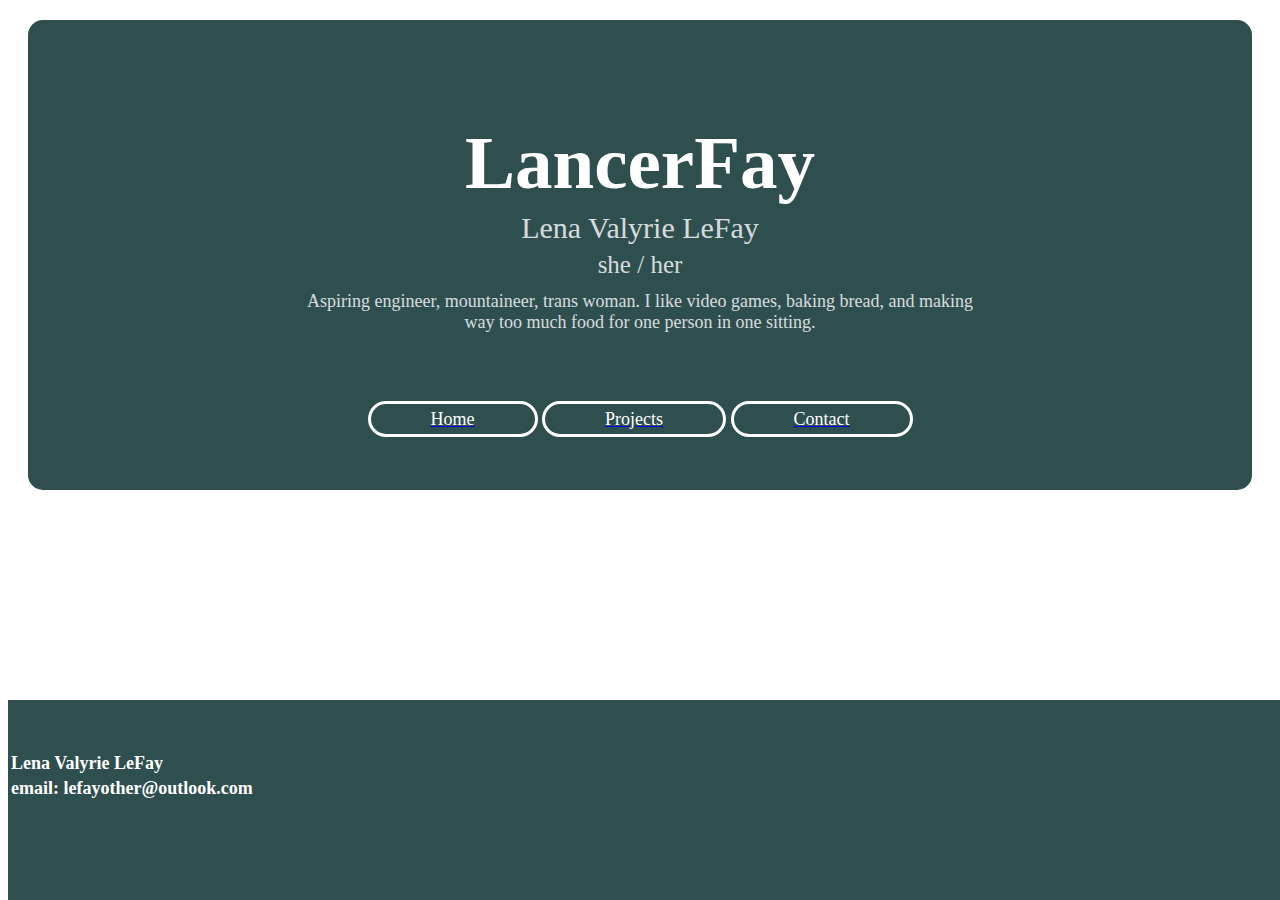
<file: index.html>
<!DOCTYPE html>
<html>
    <head>
        <link rel="stylesheet" type="text/css" href="style.css">
    </head>
    <header>
        <div id="banner">
            <h1>LancerFay</h1>
            <h2 class="subtitle">Lena Valyrie LeFay</h2>
            <h3 class="subtitle">she / her</h3>
            <p class="subtitle" id="about-me">Aspiring engineer, mountaineer, trans woman. I like video games, baking bread, and making way too much food for one person in one sitting.</p>
        </div>
        <nav class="nav-links">
            <a href="index.html"><span class="nav-button">Home</span></a>
            <a href="projects.html"><span class="nav-button">Projects</span></a>
            <a href="#footer"><span class="nav-button">Contact</span></a>
        </nav>
    </header>
    <main>
    </main>
    <footer>
        <table>
            <tr>
                <td>Lena Valyrie LeFay</td>
            </tr>
            <tr>
                <td>email: lefayother@outlook.com</td>
            </tr>
        </table>
    </footer>
</html>
</file>
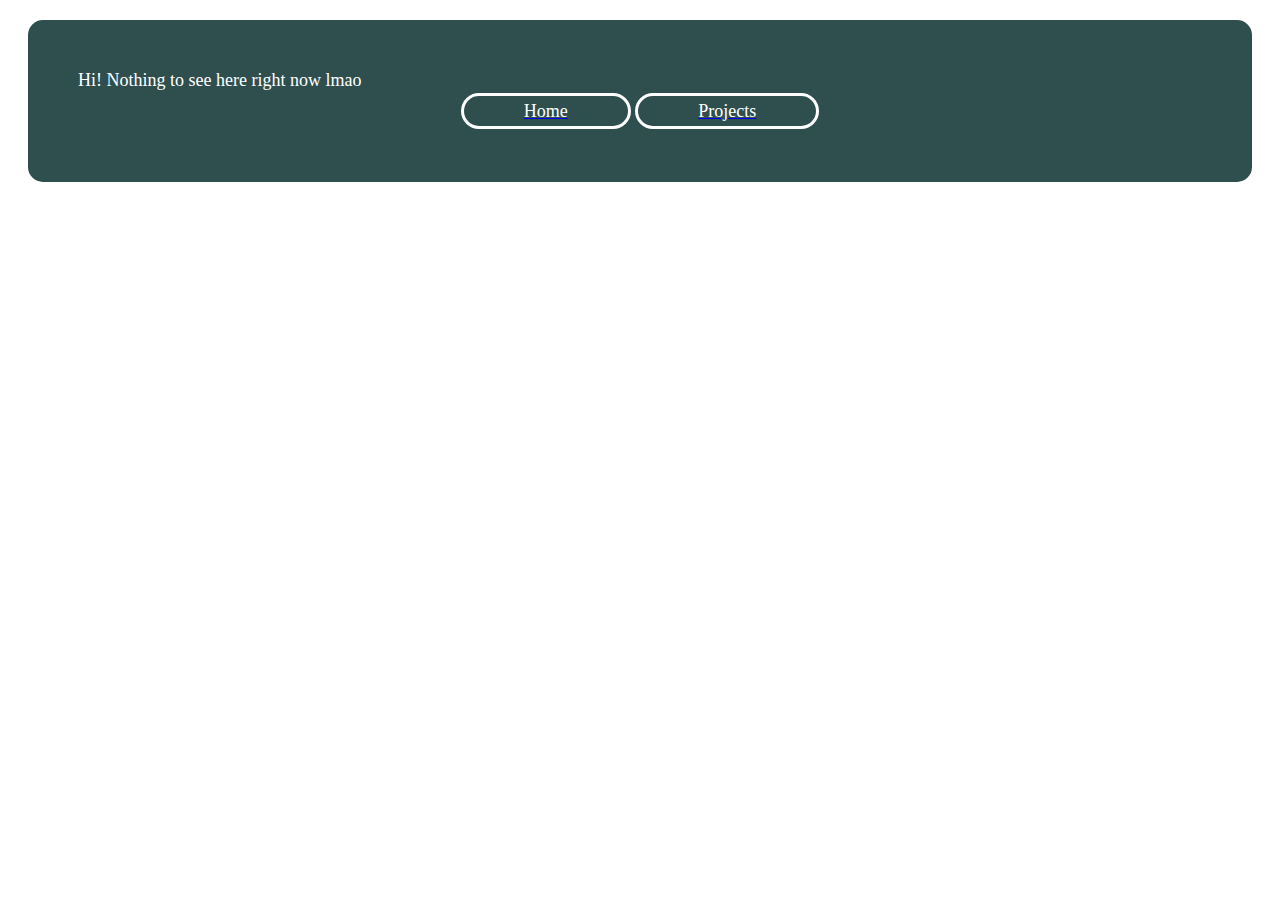
<file: projects.html>
<!DOCTYPE html>
<html>
    <head>
        <link rel="stylesheet" type="text/css" href="style.css">
    </head>
    <header>
        Hi! Nothing to see here right now lmao
        <nav class="nav-links">
            <a href="index.html"><span class="nav-button">Home</span></a>
            <a href="projects.html"><span class="nav-button">Projects</span></a>
        </nav>
    </header>
</html>
</file>
<file: style.css>
* {
    font-family: Calibri;
    font-size: 18px;
}

header {
    color: white;
    background-color: darkslategray;
    border-radius: 15px;
    padding: 50px;
    margin: 20px;
}
#banner {
    padding-bottom: 75px;
    overflow: auto;
}
.nav-links {
    table-layout: fixed;
    width: 100%;
    border-radius: 10px white;
    margin: auto; /* places buttons in center of page */
    width: fit-content;
    padding: 10px;
}
.nav-button {
    background-color: darkslategray;
    color: white;
    border: solid white;
    border-radius: 40px;
    padding-inline: 60px;
    padding-top: 5px;
    padding-bottom: 5px;
    text-align: center;
    height: 40px;
}
.nav-button:hover {
    background-color: darkcyan;
    color: white;
    font-weight: bold;
    border: solid white;
}

h1 {
    font-size: 75px;
    text-align: center;
    height: 40px;
}

h2 {
    font-size: 30px;
}

h3 {
    font-size: 25px;
}

.subtitle { /* to be used underneath titles and headings for context */
    text-align: center;
    opacity: 0.8;
    height: 25px;
    font-weight: 100;
    height: 15px;
}

#about-me {
    padding-left: 20%;
    padding-right: 20%;
}

footer {
    background-color: darkslategray;
    color: white;
    font-weight: bold;
    font-size: 20px;
    position:absolute;
    bottom:0;
    width:100%;
    height: 150px;
    padding-top: 50px;
}
</file>
